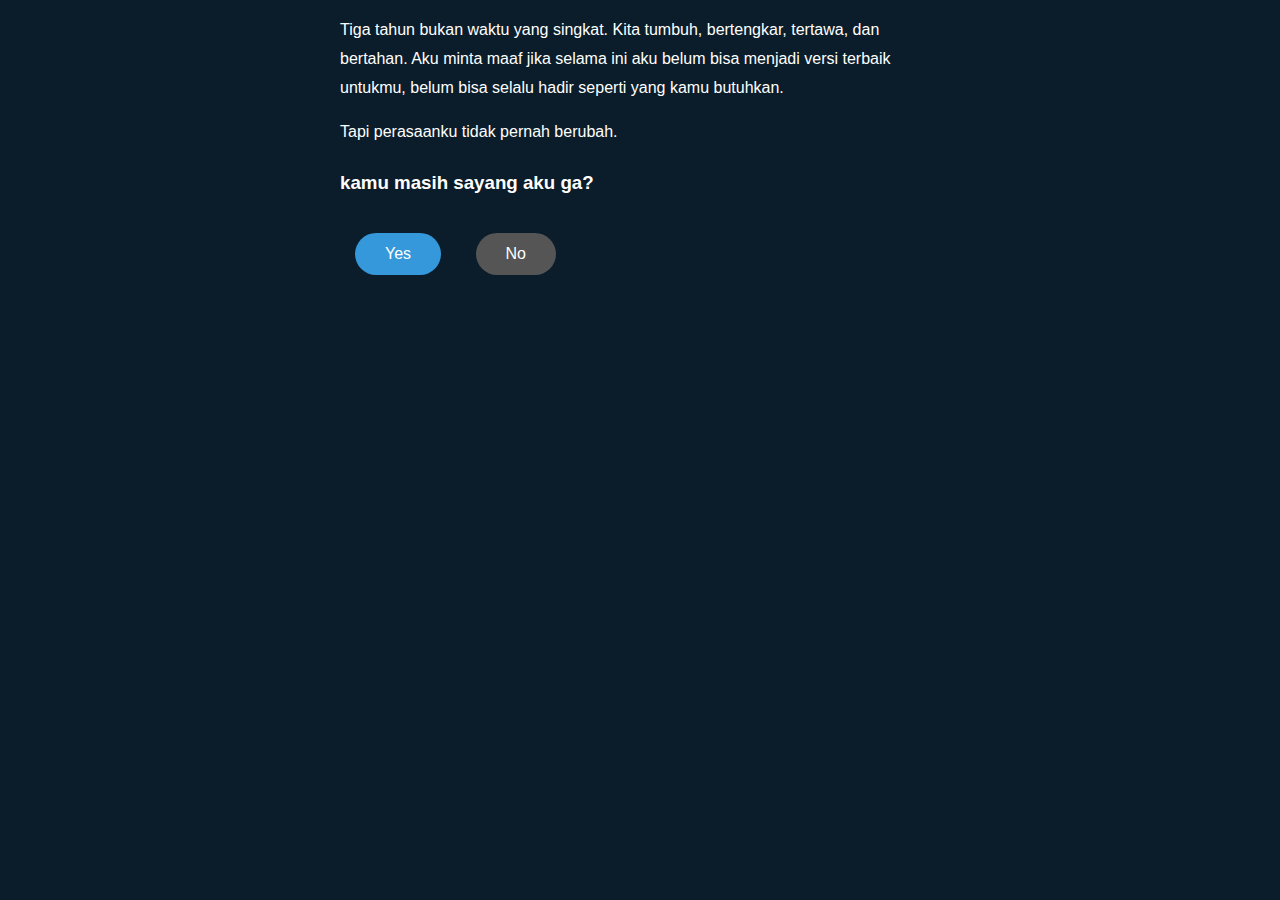
<file: message.html>
<!DOCTYPE html>
<html>
<head>
  <title>Message</title>
  <link rel="stylesheet" href="style.css">
</head>
<body>

<div class="container">
  <div class="message-box">
    <p>
      Tiga tahun bukan waktu yang singkat.  
      Kita tumbuh, bertengkar, tertawa, dan bertahan.  
      Aku minta maaf jika selama ini aku belum bisa menjadi
      versi terbaik untukmu, belum bisa selalu hadir seperti
      yang kamu butuhkan.
    </p>
    <p>
      Tapi perasaanku tidak pernah berubah.
    </p>

    <h3>kamu masih sayang aku ga?</h3>

    <div class="choice">
      <button id="yesBtn" onclick="yesClicked()">Yes</button>
      <button id="noBtn" onclick="growYes()">No</button>
    </div>
  </div>
</div>

<script src="script.js"></script>
</body>
</html>
</file>
<file: style.css>
/* RESET */
* {
  box-sizing: border-box;
}

/* BODY */
body {
  margin: 0;
  background: #0b1d2a;
  color: white;
  font-family: Arial, sans-serif;
  overflow: hidden;
}

/* PAGE SYSTEM */
.page {
  display: none;
  width: 100%;
  height: 100vh;
  text-align: center;
  padding-top: 80px;
}

.page.active {
  display: block;
}

/* BUTTON ICONS */
.buttons img {
  width: 90px;
  margin: 20px;
  cursor: pointer;
  transition: transform 0.3s;
}

.buttons img:hover {
  transform: scale(1.15);
}

/* ===================== */
/* PHOTOS (INI PENTING) */
/* ===================== */

.photos {
  position: relative;   /* WAJIB */
  width: 100%;
  height: 100vh;
}

.photos img {
  position: absolute;
  width: 150px;
  border-radius: 12px;
  animation: float 6s infinite ease-in-out;
}

/* ANIMASI FOTO */
@keyframes float {
  0%   { transform: translateY(0); }
  50%  { transform: translateY(-25px); }
  100% { transform: translateY(0); }
}

/* FLOWER EFFECT */
.flower {
  position: fixed;
  top: -20px;
  color: #5dade2;
  animation: fall linear infinite;
}

@keyframes fall {
  to {
    transform: translateY(110vh);
  }
}

/* PAGE 4 MESSAGE */
.message-box {
  max-width: 600px;
  margin: auto;
  line-height: 1.8;
}

/* CHOICE BUTTON */
.choice button {
  padding: 12px 30px;
  margin: 15px;
  border-radius: 25px;
  border: none;
  cursor: pointer;
  font-size: 16px;
}

#yesBtn {
  background: #3498db;
  color: white;
}

#noBtn {
  background: #555;
  color: white;
}
</file>
